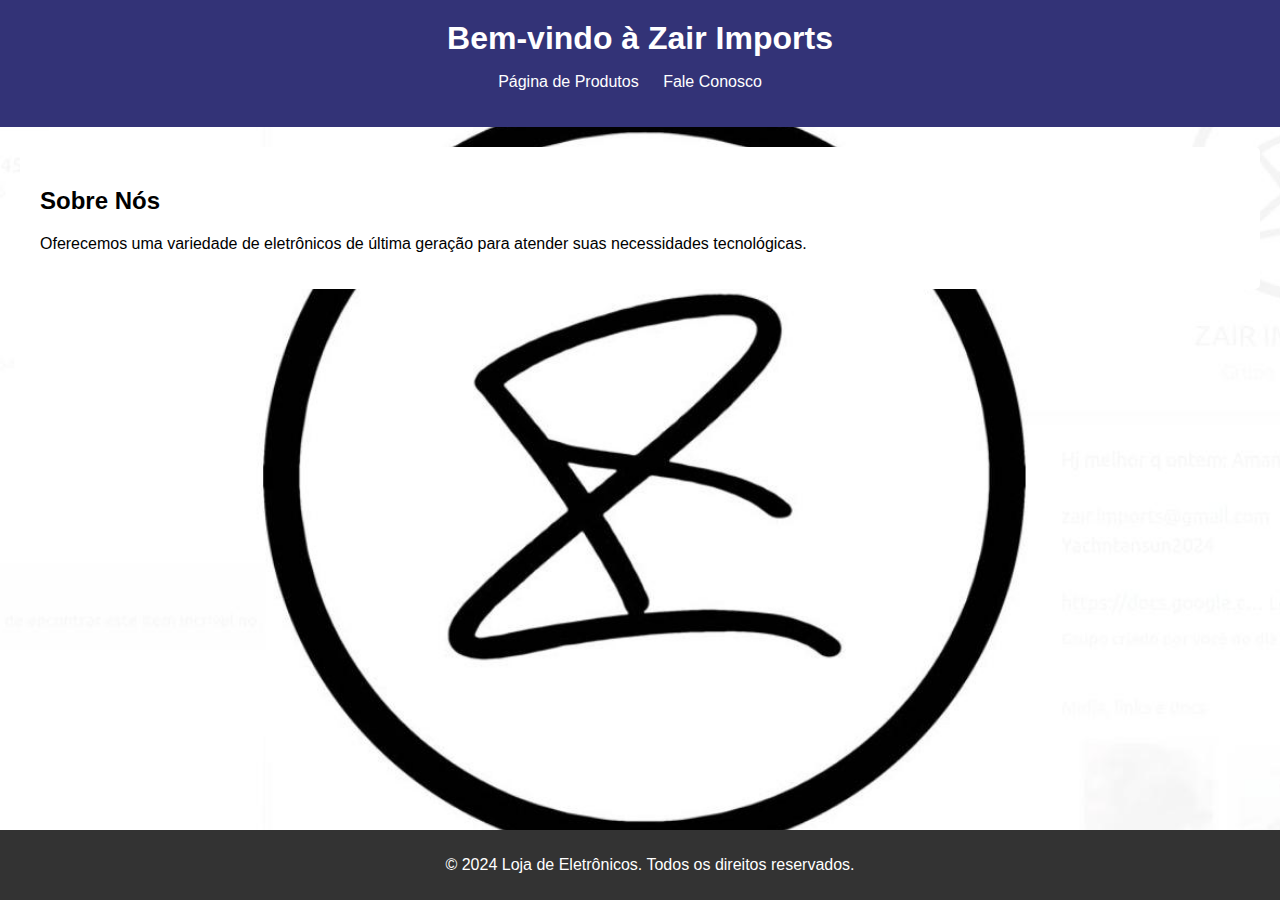
<file: index.html>
<!DOCTYPE html>
<html lang="pt-br">
<head>
    <meta charset="UTF-8">
    <meta name="description" content="Página inicial de vendas online de eletrônicos">
    <meta name="viewport" content="width=device-width, initial-scale=1.0">
    <title>Loja de Eletrônicos</title>
    <link rel="stylesheet" href="style.css">
</head>
<body>
    <header>
        <h1>Bem-vindo à Zair Imports</h1>
        <nav>
            <ul>
                <li><a href="produtos.html">Página de Produtos</a></li>
                <li><a href="contato.html">Fale Conosco</a></li>
            </ul>
        </nav>
    </header>

    <section>
        <h2>Sobre Nós</h2>
        <p>Oferecemos uma variedade de eletrônicos de última geração para atender suas necessidades tecnológicas.</p>
    </section>

    <footer>
        <p>&copy; 2024 Loja de Eletrônicos. Todos os direitos reservados.</p>
    </footer>
</body>
</html>
</file>
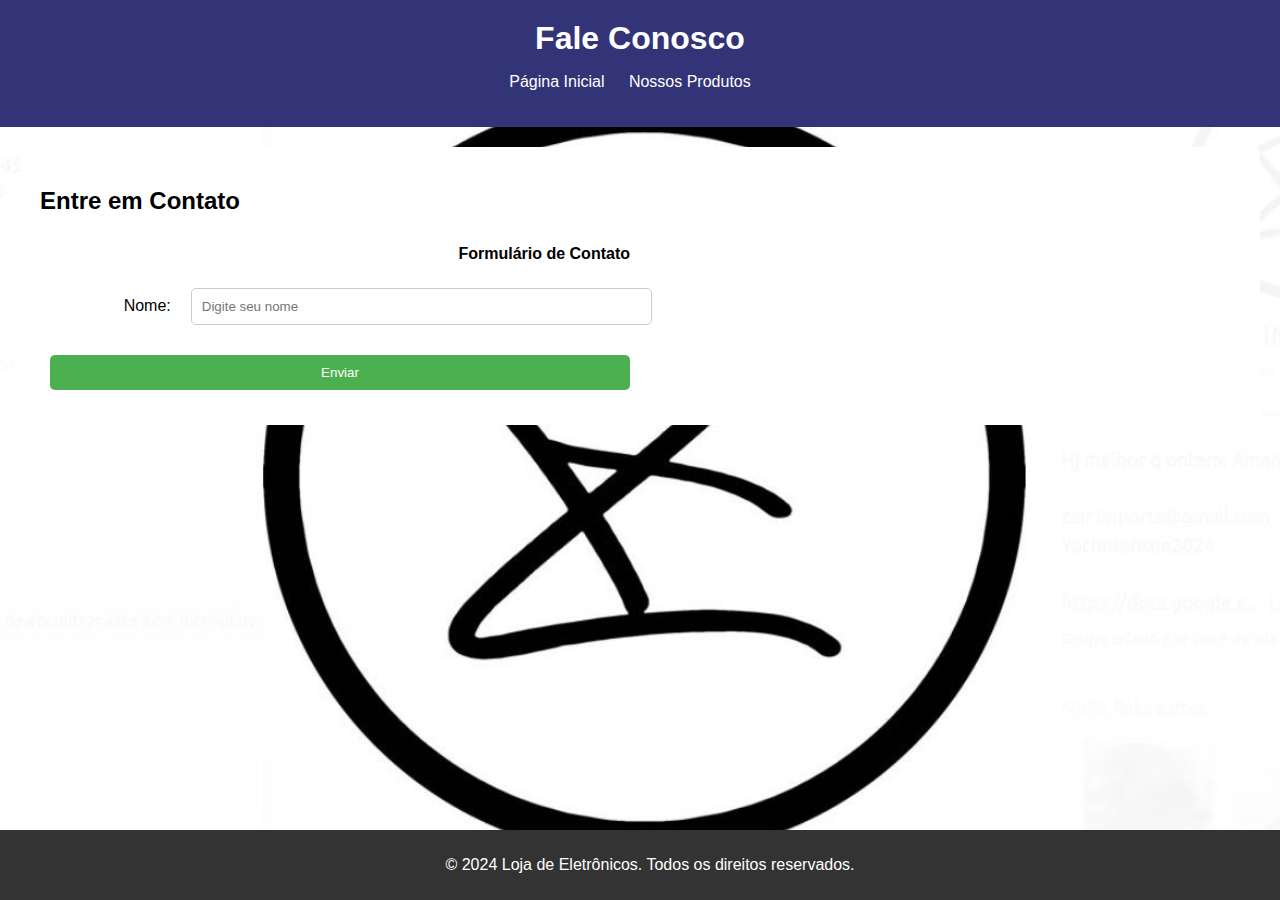
<file: contato.html>
<!DOCTYPE html>
<html lang="pt-br">
<head>
    <meta charset="UTF-8">
    <meta name="description" content="Formulário de contato para a Loja de Eletrônicos">
    <meta name="viewport" content="width=device-width, initial-scale=1.0">
    <title>Contato</title>
    <link rel="stylesheet" href="style.css">
</head>
<body>
    <header>
        <h1>Fale Conosco</h1>
        <nav>
            <ul>
                <li><a href="index.html">Página Inicial</a></li>
                <li><a href="produtos.html">Nossos Produtos</a></li>
            </ul>
        </nav>
    </header>

    <section>
        <h2>Entre em Contato</h2>
        <form method="post" action="#">
            <table>
                <tr>
                    <th colspan="2">Formulário de Contato</th>
                </tr>
                <tr>
                    <td><label for="nome">Nome:</label></td>
                    <td><input type="text" id="nome" name="nome" required placeholder="Digite seu nome"></td>
                </tr>
                <!-- Outros campos aqui -->
                <tr>
                    <td colspan="2" style="text-align: center;">
                        <input type="submit" value="Enviar">
                    </td>
                </tr>
            </table>
        </form>
    </section>

    <footer>
        <p>&copy; 2024 Loja de Eletrônicos. Todos os direitos reservados.</p>
    </footer>
</body>
</html>
</file>
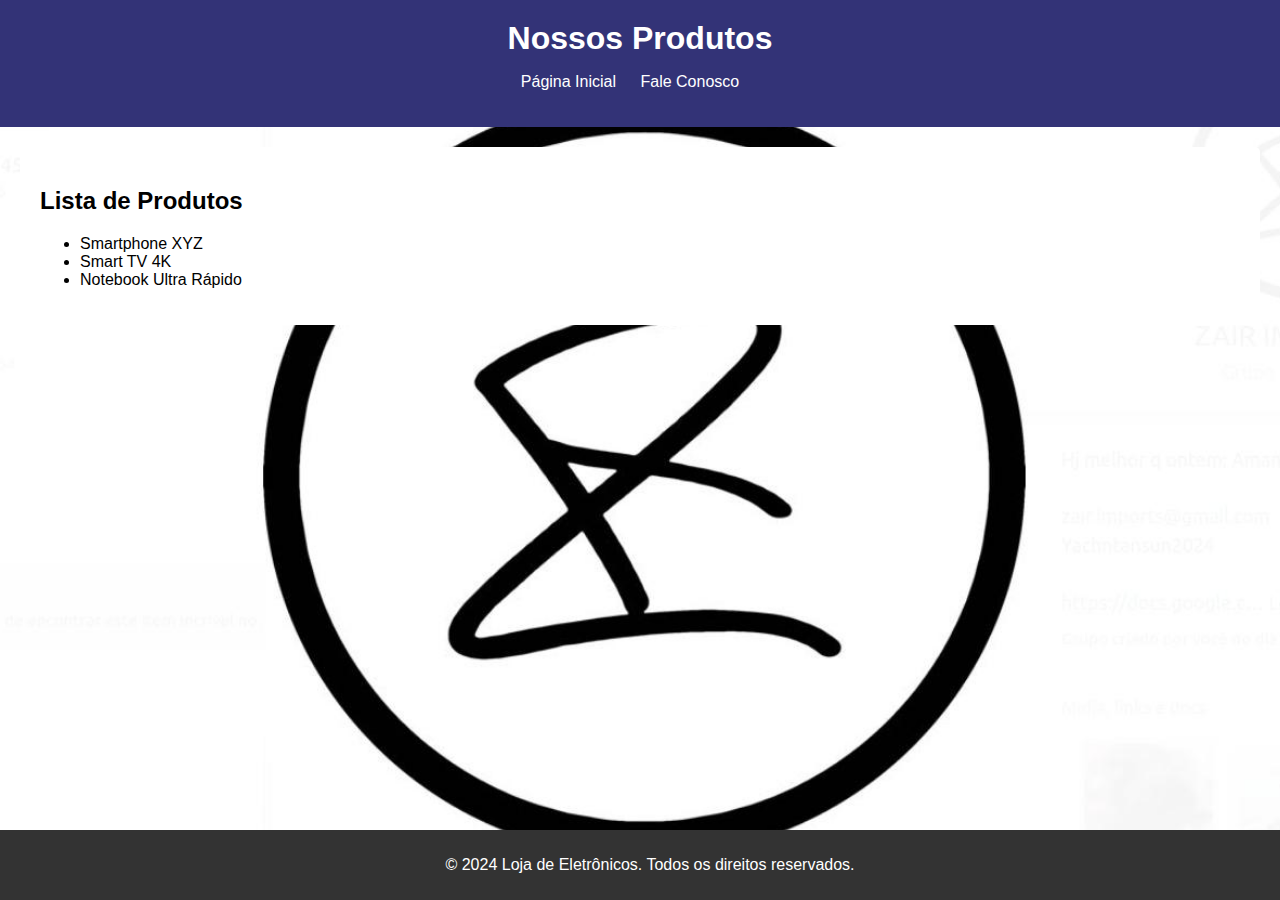
<file: produtos.html>
<!DOCTYPE html>
<html lang="pt-br">
<head>
    <meta charset="UTF-8">
    <meta name="description" content="Produtos disponíveis na Loja de Eletrônicos">
    <meta name="viewport" content="width=device-width, initial-scale=1.0">
    <title>Produtos</title>
    <link rel="stylesheet" href="style.css">
</head>
<body>
    <header>
        <h1>Nossos Produtos</h1>
        <nav>
            <ul>
                <li><a href="index.html">Página Inicial</a></li>
                <li><a href="contato.html">Fale Conosco</a></li>
            </ul>
        </nav>
    </header>

    <section>
        <h2>Lista de Produtos</h2>
        <ul>
            <li>Smartphone XYZ</li>
            <li>Smart TV 4K</li>
            <li>Notebook Ultra Rápido</li>
        </ul>
    </section>

    <footer>
        <p>&copy; 2024 Loja de Eletrônicos. Todos os direitos reservados.</p>
    </footer>
</body>
</html>
</file>
<file: style.css>
/* Estilo geral */
body {
    font-family: Arial, sans-serif;
    margin: 0;
    padding: 0;
    background: url('background.jpg') no-repeat center center fixed;
    background-size: cover;
}

/* Cabeçalho */
header {
    background-color: #337;
    color: white;
    padding: 20px;
    text-align: center;
    position: relative;
}

header h1 {
    margin: 0;
}

nav ul {
    list-style: none;
    padding: 0;
}

nav ul li {
    display: inline;
    margin-right: 20px;
}

nav ul li a {
    color: white;
    text-decoration: none;
}

/* Seções */
section {
    padding: 20px;
    background-color: #fff;
    margin: 20px;
    border-radius: 5px;
    position: relative;
}

/* Rodapé */
footer {
    background-color: #333;
    color: white;
    text-align: center;
    padding: 10px;
    position: fixed;
    bottom: 0;
    width: 100%;
}

/* Estilo específico do formulário */
table {
    width: 50%;
    border-collapse: collapse;
}

td, th {
    padding: 10px;
    text-align: right;
}

input, textarea, select {
    width: 100%;
    padding: 10px;
    margin: 5px 0;
    border-radius: 5px;
    border: 1px solid #ccc;
}

input[type="submit"] {
    background-color: #4CAF50;
    color: white;
    border: none;
    cursor: pointer;
}

input[type="submit"]:hover {
    background-color: #45a049;
}
</file>
